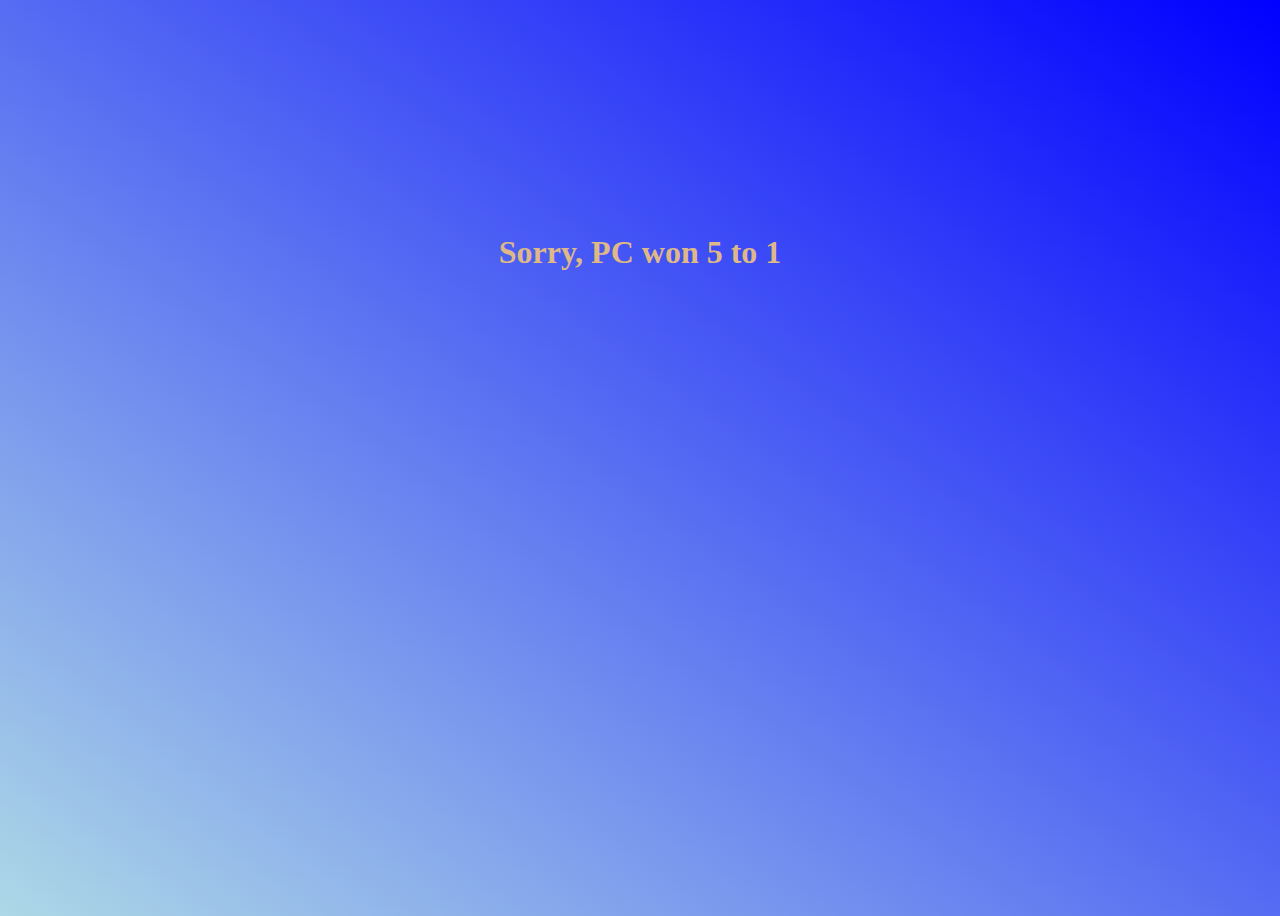
<file: dadi/index.html>
<!DOCTYPE html>
<html lang="en">
    <head>
        <meta charset="UTF-8">
        <meta http-equiv="X-UA-Compatible" content="IE=edge">
        <meta name="viewport" content="width=device-width, initial-scale=1.0">
        <link rel="stylesheet" href="https://cdnjs.cloudflare.com/ajax/libs/font-awesome/5.15.3/css/all.min.css" integrity="sha512-iBBXm8fW90+nuLcSKlbmrPcLa0OT92xO1BIsZ+ywDWZCvqsWgccV3gFoRBv0z+8dLJgyAHIhR35VZc2oM/gI1w==" crossorigin="anonymous" />
        <link rel="stylesheet" href="css/style.css">
        <title>Dice</title>
    </head>
    <body>
        <h1 id="result"></h1>
        <i class="fas fa-10x fa-dice"></i>
        <script src="js/script.js"></script>
    </body>
</html>
</file>
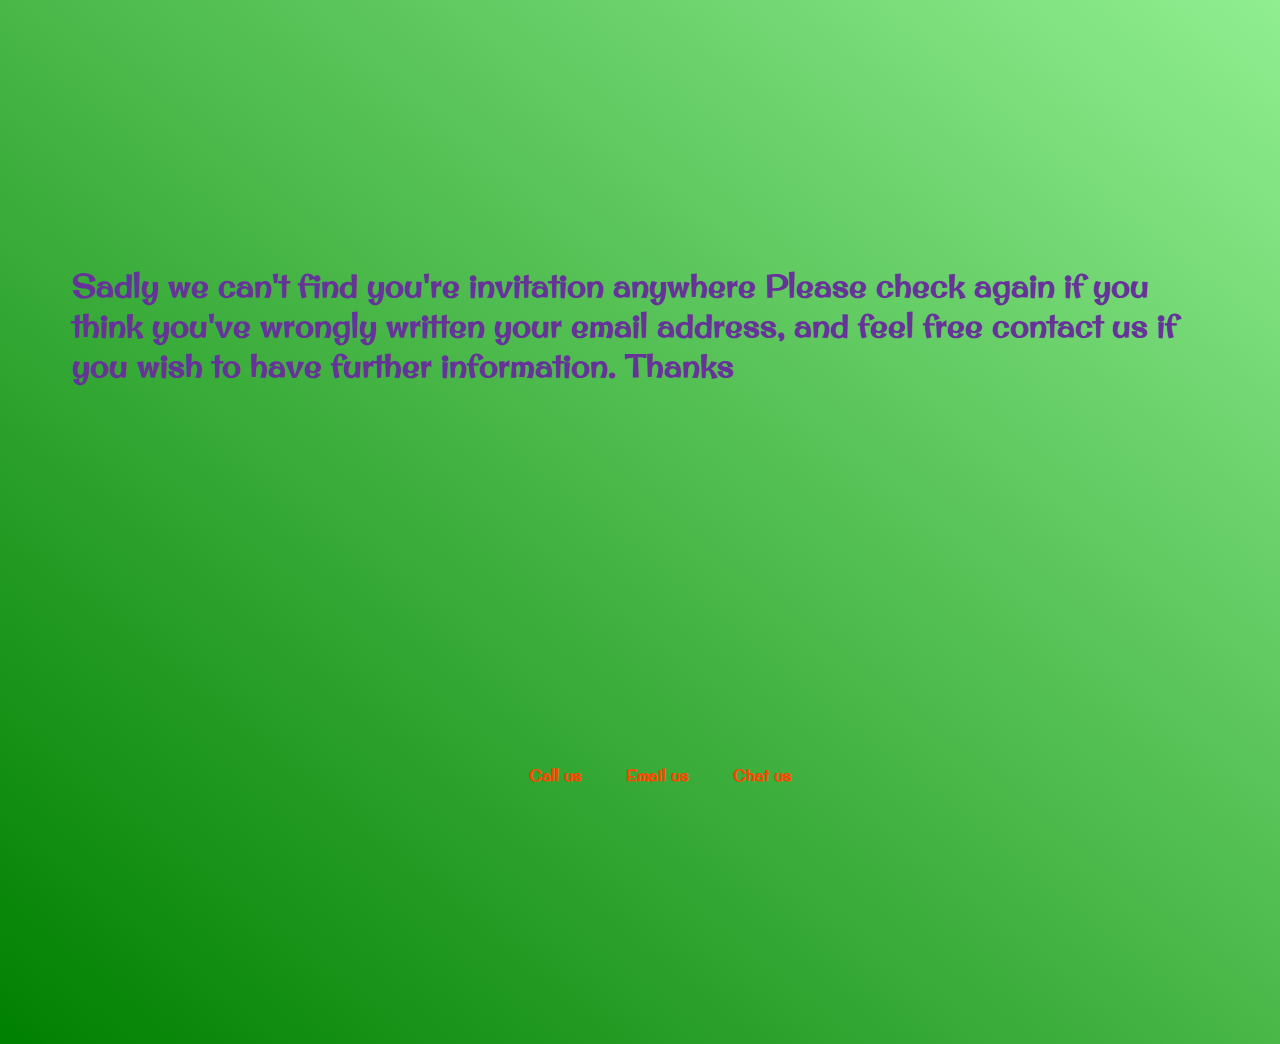
<file: email/index.html>
<!DOCTYPE html>
<html lang="en">
    <head>
        <meta charset="UTF-8">
        <meta http-equiv="X-UA-Compatible" content="IE=edge">
        <meta name="viewport" content="width=device-width, initial-scale=1.0">
        <link rel="stylesheet" href="https://cdnjs.cloudflare.com/ajax/libs/font-awesome/5.15.3/css/all.min.css" integrity="sha512-iBBXm8fW90+nuLcSKlbmrPcLa0OT92xO1BIsZ+ywDWZCvqsWgccV3gFoRBv0z+8dLJgyAHIhR35VZc2oM/gI1w==" crossorigin="anonymous" />
        <link rel="preconnect" href="https://fonts.gstatic.com">
        <link href="https://fonts.googleapis.com/css2?family=Original+Surfer&display=swap" rel="stylesheet">
        <link rel="stylesheet" href="css/style.css">
        <title>Mail</title>
    </head>
    <body>
        <h1 id="response"></h1>
        <ul>
            <li><a href="#">Call us</a></li>
            <li><a href="#">Email us</a></li>
            <li><a href="#">Chat us</a></li>
        </ul>
        <script src="js/script.js"></script>
    </body>
</html>
</file>
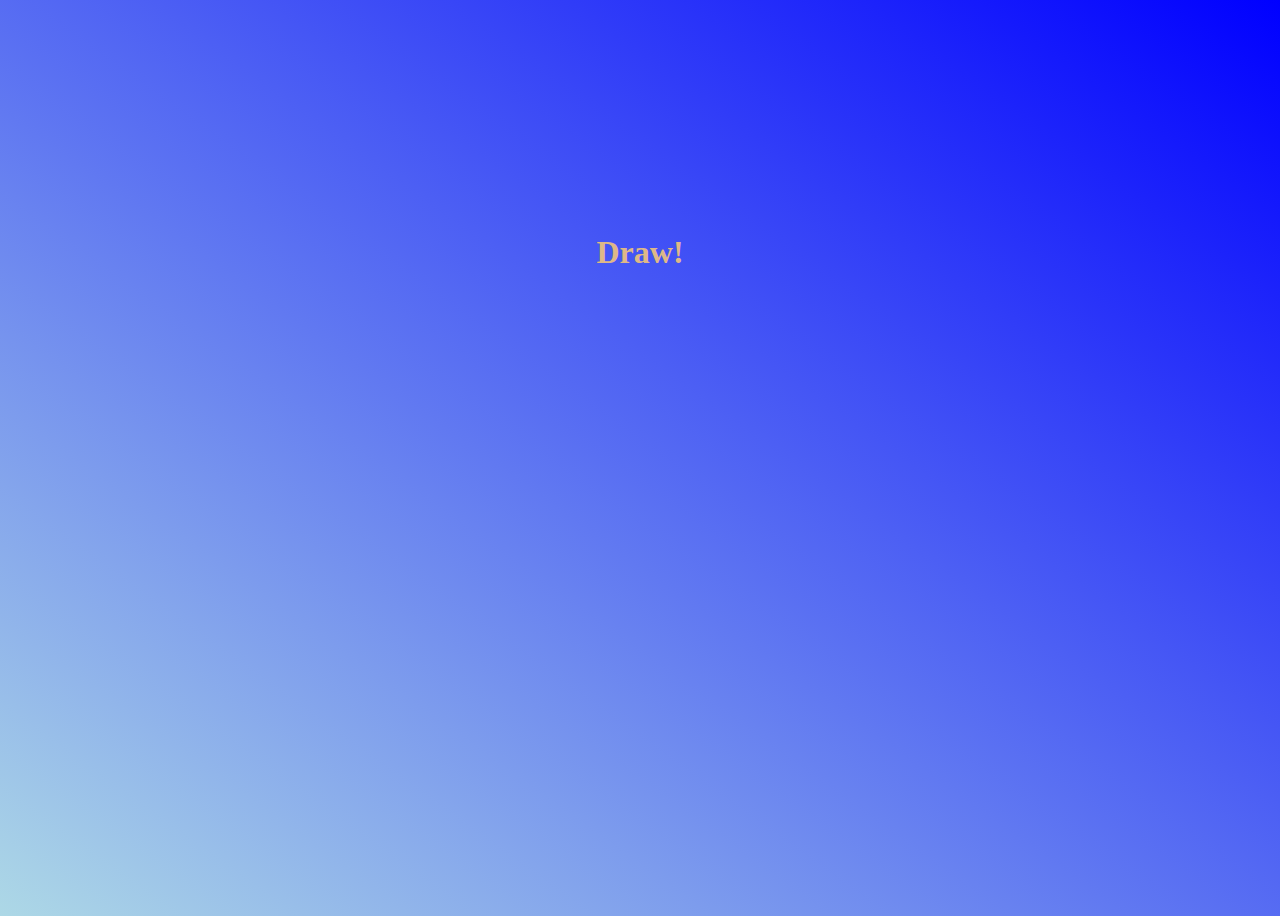
<file: html/dice/index.html>
<!DOCTYPE html>
<html lang="en">
    <head>
        <meta charset="UTF-8">
        <meta http-equiv="X-UA-Compatible" content="IE=edge">
        <meta name="viewport" content="width=device-width, initial-scale=1.0">
        <link rel="stylesheet" href="https://cdnjs.cloudflare.com/ajax/libs/font-awesome/5.15.3/css/all.min.css" integrity="sha512-iBBXm8fW90+nuLcSKlbmrPcLa0OT92xO1BIsZ+ywDWZCvqsWgccV3gFoRBv0z+8dLJgyAHIhR35VZc2oM/gI1w==" crossorigin="anonymous" />
        <link rel="stylesheet" href="../../css/dice/style.css">
        <title>Dice</title>
    </head>
    <body>
        <h1 id="result"></h1>
        <i class="fas fa-10x fa-dice"></i>
        <script src="../../js/dice/script.js"></script>
    </body>
</html>
</file>
<file: dadi/css/style.css>
body {
    height: 100vh;
    display: flex;
    flex-direction: column;
    justify-content: space-around;
    align-items: center;
    background-image: linear-gradient(to bottom left, blue, lightblue);
    color: burlywood;
}
</file>
<file: email/css/style.css>
body {
    height: 100vh;
    display: flex;
    flex-direction: column;
    justify-content: space-around;
    align-items: center;
    padding: 5%;
    font-family: 'Original Surfer', cursive;
    color: rebeccapurple;
    background-image: linear-gradient(to top right, green, lightgreen);
}

ul {
    list-style: none;
}
ul li {
    display: inline-block;
    margin: 0 20px;
    font-weight: bold;
}
ul li a {
    text-decoration: none;
    color: orangered;
}
</file>
<file: css/dice/style.css>
body {
    height: 100vh;
    display: flex;
    flex-direction: column;
    justify-content: space-around;
    align-items: center;
    background-image: linear-gradient(to bottom left, blue, lightblue);
    color: burlywood;
}
</file>
